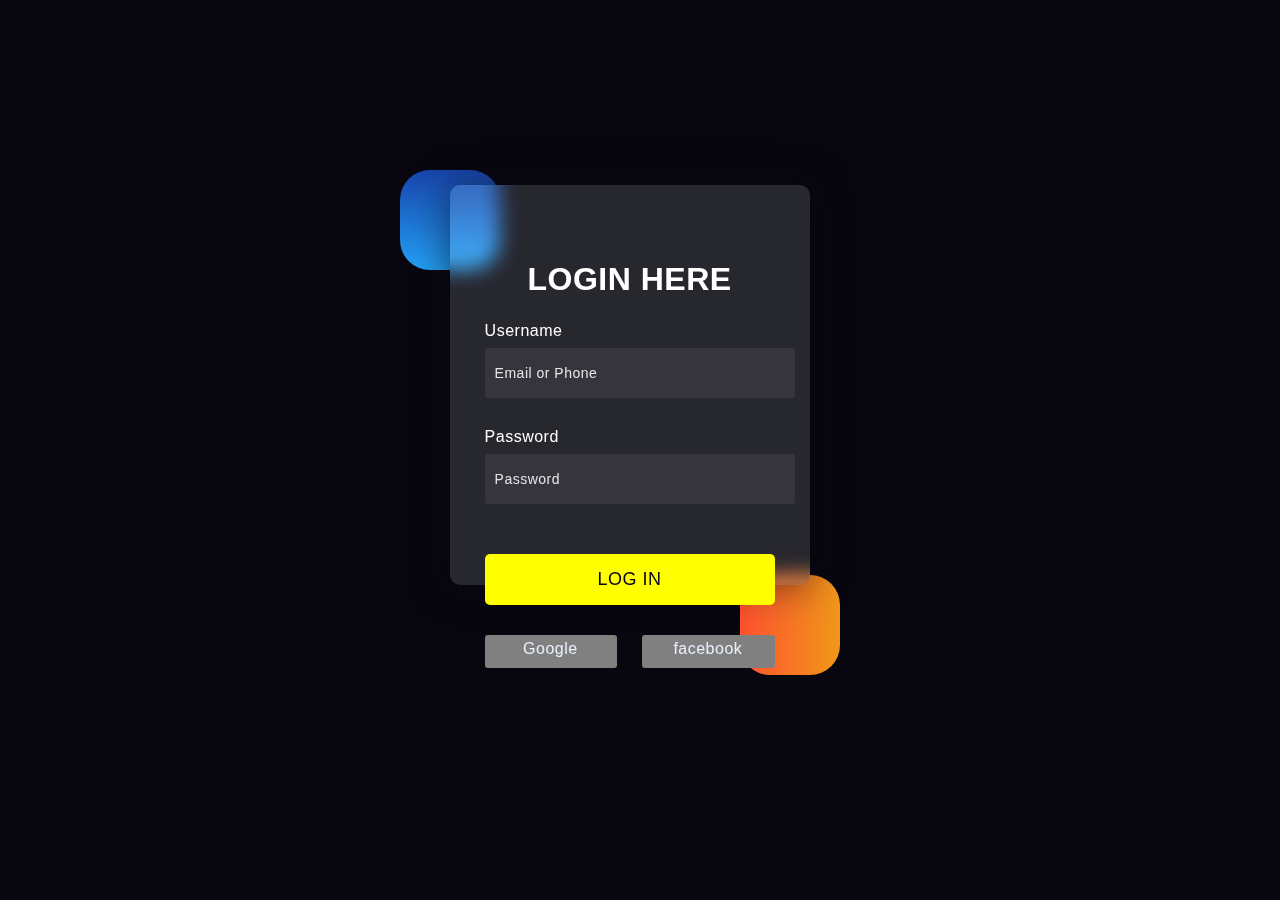
<file: index.html>
<!DOCTYPE html>
<html lang="en">
<head>
    <meta charset="UTF-8">
    <meta name="viewport" content="width=device-width, initial-scale=1.0">
    <title>Login</title>
    <link rel="stylesheet" href="style.css">
    
</head>
<body>
    <div class="background">
        <div class="shape"></div>
        <div class="shape"></div>
    </div>
    <form>
        <h3>LOGIN HERE</h3>

        <lable for="username">Username</lable>
        <input type="text" placeholder="Email or Phone" id="username">

        <lable for="password">Password</lable>
        <input type="password" placeholder="Password" id="password">

        <button>LOG IN</button>
        <div class="social">
            <div class="go"><i class="fab fa-google"></i>Google</div>
            <div class="fb"><i class="fab fa-facebook"></i>facebook</div>
        </div>
    </form>
    
</body>
</html>
</file>
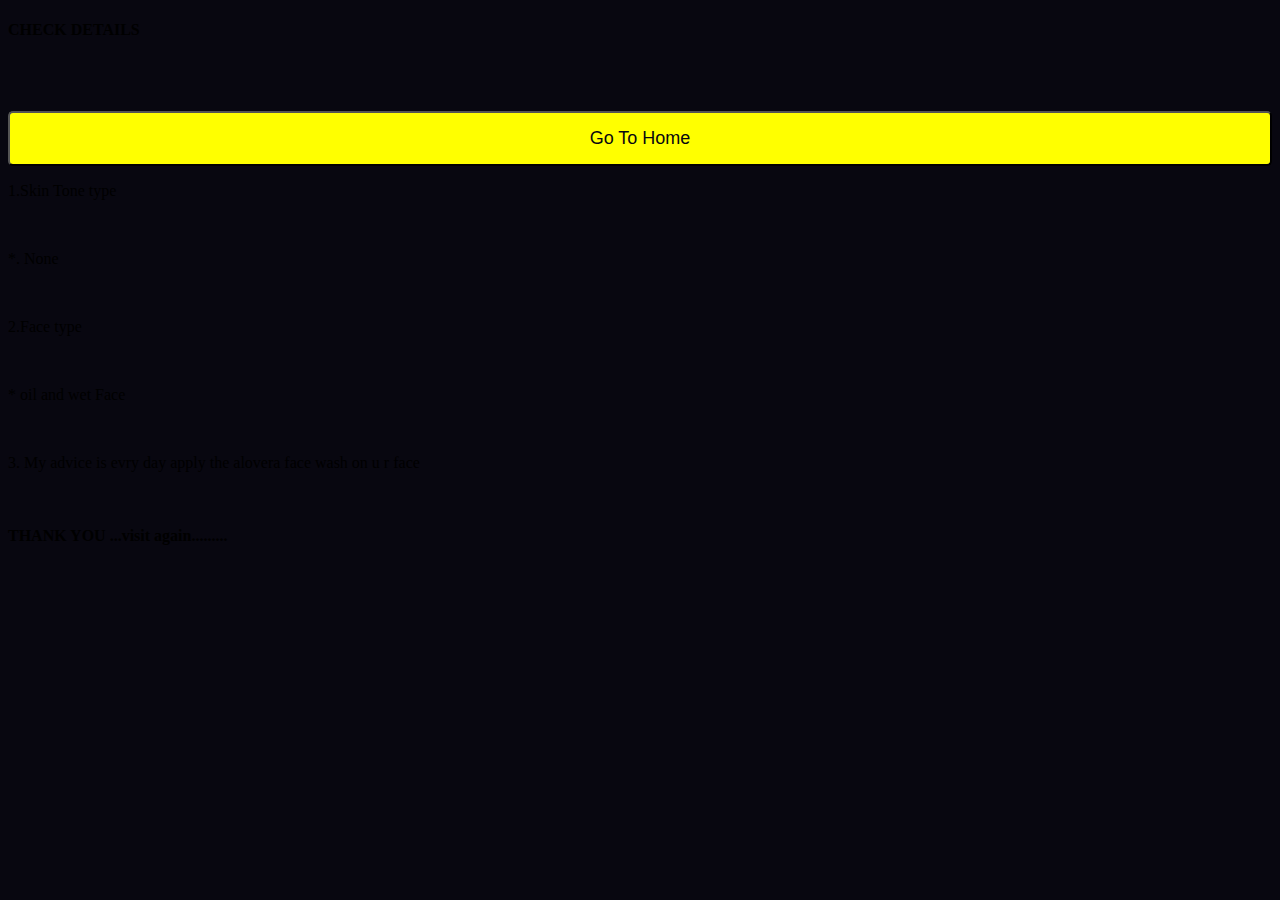
<file: 2nd.html>
<!DOCTYPE html>
<html lang="en">
<head>
    <meta charset="UTF-8">
    <meta name="viewport" content="width=device-width, initial-scale=1.0">
    <title>Facelook</title>
    <link rel="stylesheet" href="style.css">
</head>
<body>
    <div>
    <h4>CHECK DETAILS</h4>
    <a href="index.html"><button class="kalyan">Go To Home</button></a>
    
    </div>
    <p>1.Skin  Tone type</p></br>
    <p>*. None</p></br>
    <p>2.Face type </p></br>
    <p>* oil and wet Face</p></br>

    <p>3. My advice is evry day apply the alovera  face wash on u r face</p></br>
    <h4>THANK YOU ...visit again.........</h4>
    
</body>
</html>
</file>
<file: style.css>
body{
    background-color: #080710;
}
.background {
    width:300px;
    height: 350px;
    position: absolute;
    transform: translate(-50%, -50%);
    left: 50%;
    top: 50%;
}
.background .shape {
    height: 100px;
    width: 100px;
    position: absolute;
    border-radius: 30%;
}
.shape:first-child{
    background: linear-gradient(#1845ad, #23a2f6);
    left: -30%;
    top: -30%;

}
.shape:last-child{
    background: linear-gradient(to right, #ff512f, #f09819);
    right: -50px;
    bottom: -50px;
}
form{
    height: 300px;
    width: 290px;
    background-color:  rgba(255, 255, 255, 0.13);
    position: absolute;
    transform: translate(-30%, -30%);
    top: 30%;
    left: 42%;
    margin-top: 35px;
    margin-left: 20px;
    border-radius: 10px;
    backdrop-filter: blur(10px);
    border: 2px slid rgba(255, 255, 255, 0.1);
    box-shadow: 0 0 40px rgba(8, 7, 16, 0.6);
    padding: 50px 35px;
}
form * {
    font-family: "Poppins", sans-serif;
    color:#ffffff;
    letter-spacing: 0.5px;
    outline: none;
    border: none;
}
form h3{
    font-size: 32px;
    font-weight: 300px;
    line-height: 25px;
    text-align: center;
    margin-bottom: 30px;

}
lable{
    display: block;
    margin-top: 30px;
    font-size: 16px;
    font-weight: 300px;

}
input{
    display: block;
    height: 50px;
    width: 100%;
    background-color: rgba(255, 255, 255, 0.07);
    border-radius: 3px;
    padding: 0 10px;
    margin-top: 8px;
    font-size: 14px;
    font-weight: 150px;
}
::placeholder{
    color: #e5e5e5;
}
button{
    margin-top: 50px;
    width: 100%;
    
    background-color:yellow;
    color: #080710;
    padding: 15px 0;
    font-size: 18px;
    font-weight: 400px;
    border-radius: 5px;
    cursor: pointer;

}
.social{
    margin-top: 30px;
    display: flex;
}
.social div{
    background: red;
    width: 150px;
    border-radius: 3px;
    padding: 5px 10px 10px 5px;
    background-color: rgba(255, 255, 255, 0.27);
    color: #eaf0fb;
    text-align: center;
}
.social div:hover {
    background-color:lightseagreen;
    color:red;
}
.social .fb{
    margin-left: 25px;
    background-color: gray;
}
.social .go{
    background-color: gray;
}
.social i {
    margin-right: 4px;
    background-color: yellowgreen;
}
</file>
